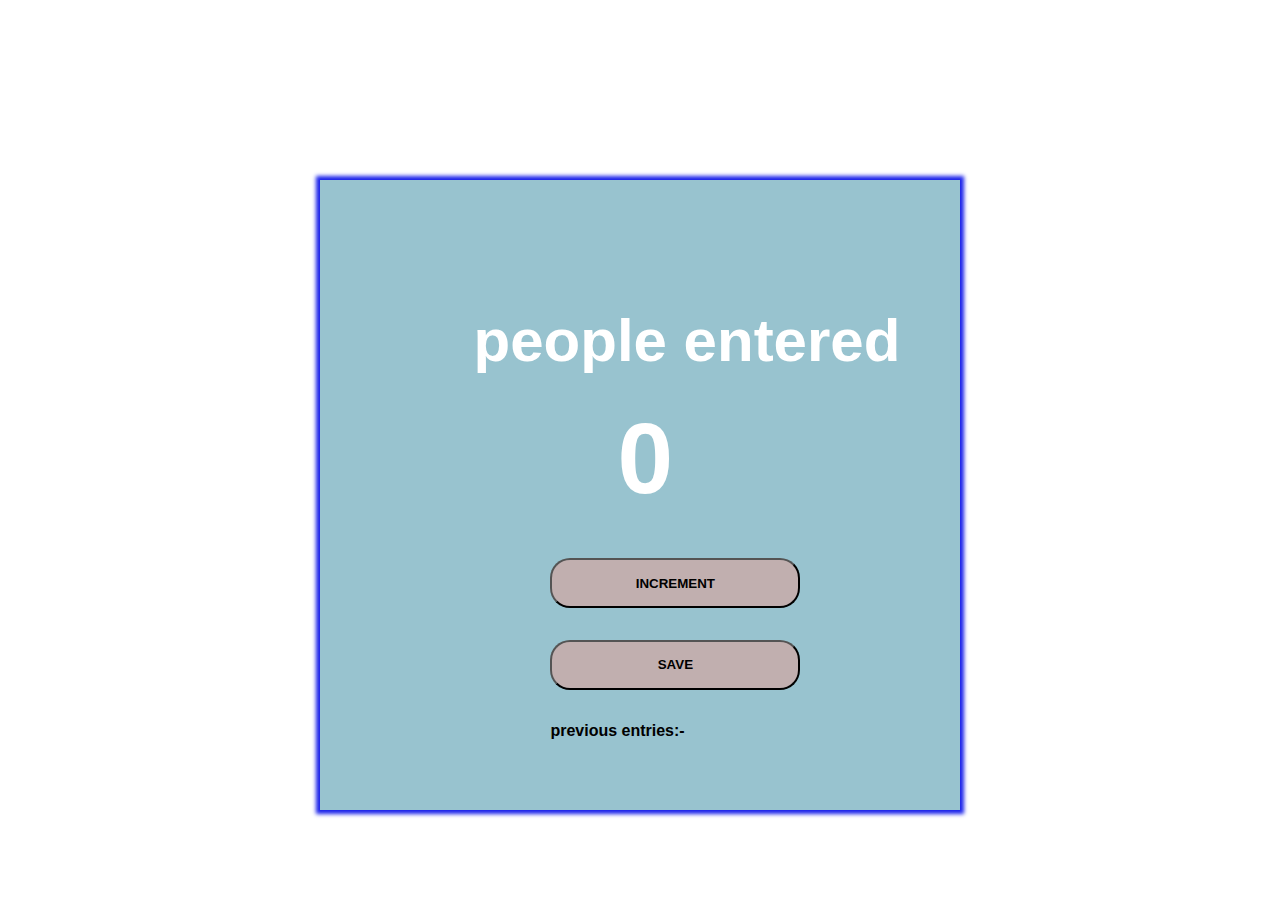
<file: index.html>
<!DOCTYPE html>
<html>

<head>
    <title>passenger app</title>
    <link rel="stylesheet" href="index.css">

</head>

<body>
    <div class="container">
        <h1>people entered</h1>
        <h2 id="count-el">0</h2>


        <button id="increase" onclick='increment()'>INCREMENT</button>

        <button id="save" onclick='save()'>SAVE</button>
        <p id="ide">previous entries:-</p>
    </div>
   
    <script src="index.js"></script>
</body>

</html>
</file>
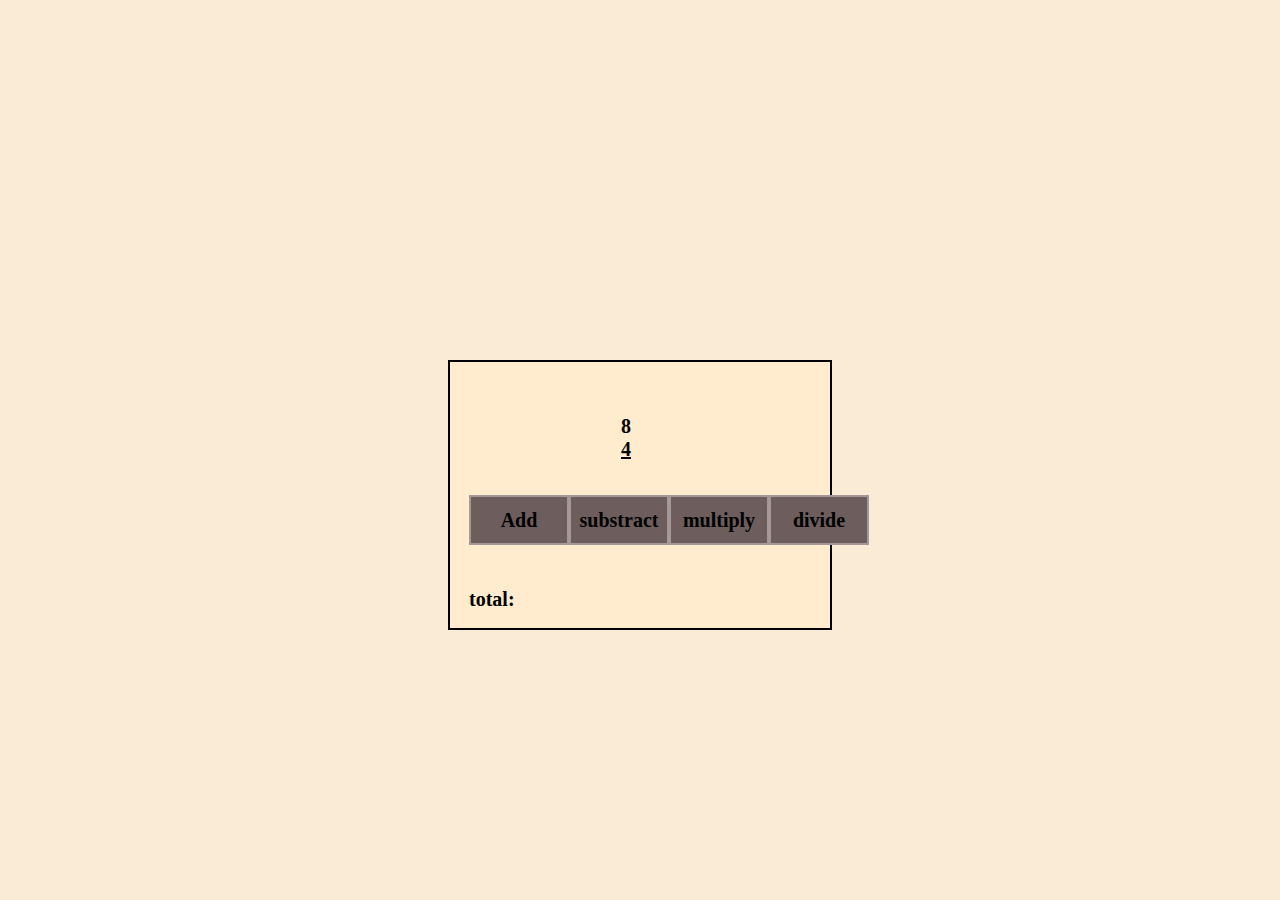
<file: calculator.html>
<!DOCTYPE html>
<html>

<head>
    <title>
        calculator
    </title>
    <link rel="stylesheet" href="calculator.css">
</head>

<body>
    <div class="container">
       <div class="n">
            <span id="numb"></span><u>
            <span id="number"></span></u>
        </div>
        <div class="buttons">
        <button onclick="add()">Add</button>
        <button onclick="subtract()">substract</button>
        <button onclick="multiply()">multiply</button>
        <button onclick="divide()">divide</button>
    </div>
    <span id="halo"> total:</span>
    </div>
    <script src="calculator.js"></script>
</body>

</html>
</file>
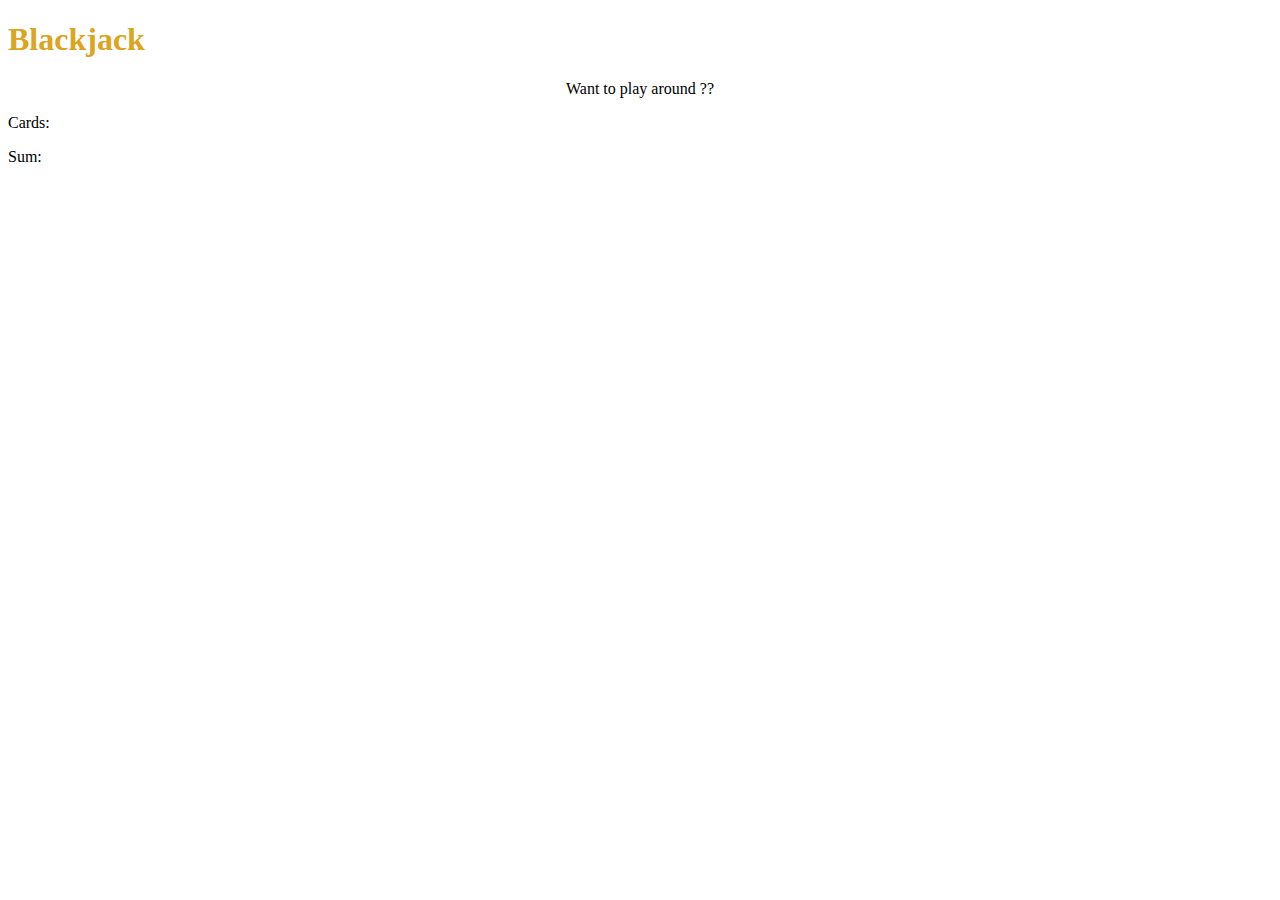
<file: blackjackgame/game.html>
<!DOCTYPE html>
<html>
    <head>
        <title>blackjack game</title>
        <link rel="stylesheet" href="game.css">
    </head>
    <body>
        <h1>Blackjack</h1>
        <p id="play">Want to play around ??</p>
        <p>Cards:</p>
        <p>Sum:</p>
        <script src="game.js"></script>
    </body>
</html>
</file>
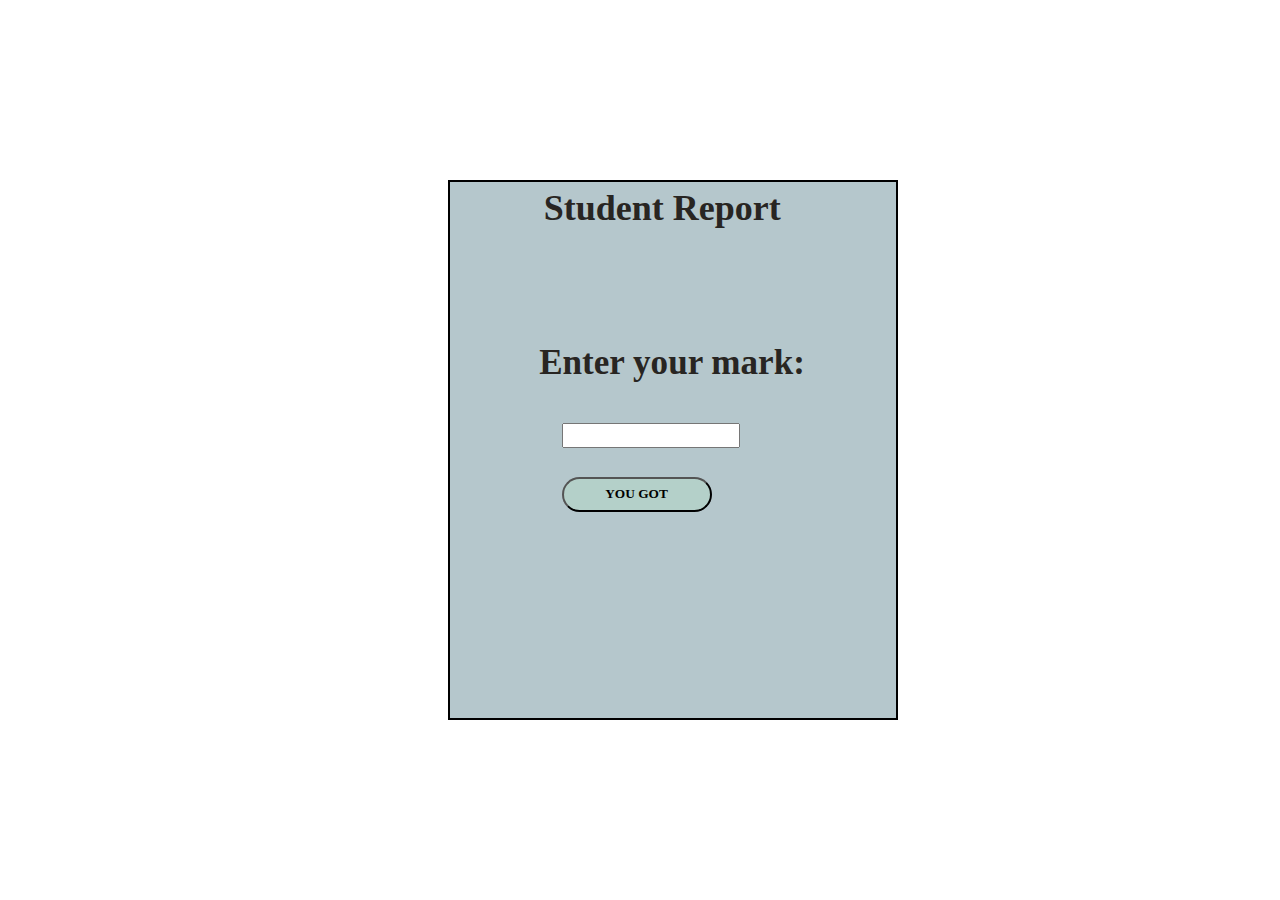
<file: work/std.html>
<!DOCTYPE html>
<html>

<head>
    <title>student report</title>
    <link rel="stylesheet" href="std.css">
</head>

<body>

    <div class="container">
        <h1>Student Report</h1>
        <div class="n">

            <h3> Enter your mark:</h3>
        </div>
        <div class="n1">
            <input type="number" id="mark" min="0" max="100"><br><br>
        </div>
        <div class="output">
            <button onclick="list()">YOU GOT</button>
            <h1 id="display"></h1>
        </div>

        <script src="std.js"></script>
    </div>
</body>

</html>
</file>
<file: index.css>
* {
    margin: 0;
    padding: 0;
    box-sizing: border-box;
    font-family: poppins, sans-serif;
}

body {
    background-image: url(https://www.azimutbussolutions.com/wp-content/uploads/2022/03/bg_APC_Header.jpg);
    width: 100%;
    height: 100vh;
}

.container {

    background-color: rgb(152, 195, 207);
    width: 50%;
    height: 70%;
    position: absolute;
    top: 20%;
    left: 25%;
   
    justify-content: center;
    align-items: center;
    box-shadow: 0 0 4px 4px rgb(26, 33, 234);

}

h1 {
    color: white;
    font-weight: bold;
    font-size: 60px;
    position: absolute;
    top: 20%;
    left: 24%;
    margin-right: 4px;
    display: flex;
}

h2 {
    color: white;
    font-weight: bold;
    font-size: 100px;
    position: absolute;
    top: 35%;
    left: 46.5%;

}

#increase {
    position: inherit;
    top: 60%;
    left: 36%;
    width: 250px;
    height: 50px;
    background-color: rgb(193, 175, 175);
    box-shadow: inset;
    border-radius: 20px;
    font-weight:bold
   
}

#save {
    position: inherit;
    top: 73%;
    left: 36%;
    width: 250px;
    height: 50px;
    background-color: rgb(193, 175, 175);
    box-shadow: inset;
    border-radius: 20px;
    font-weight:bold
}
#ide{
    position: inherit;
    top: 86%;
    left: 36%;
    width: 200px;
    height: 50px;

  
    font-weight:bold
}
</file>
<file: calculator.css>
* {
    margin: 0;
    padding: 0;
    font-family: 'Times New Roman', Times, serif;
    box-sizing: border-box;
}

body {
    background-color: antiquewhite;
    color: black
}

.container {
    background-color: blanchedalmond;
    border: 2px solid rgb(0, 0, 0);
    position: absolute;
    top: 40%;
    left: 35%;
    width: 30%;
    height: 30%;
    padding-top: 6%;

    box-shadow: 5px;

}

.buttons {
    display: flex;
    flex-direction: row;
    justify-content: space-around;
    position: inherit;
    top: 50%;
    left: 5%;

}

button {
    width: 100px;
    height: 50px;
    background-color: rgb(109, 93, 93);
    border: 2px solid rgb(164, 152, 152);
    font-size: 20px;
    font-weight: bold;
    cursor: pointer;
}

#halo {
    position: inherit;
    top: 85%;
    left: 5%;
    width: 100px;
    height: 50px;
    cursor: pointer;
    font-size: 20px;
    font-weight: bold;
}

.n {
    position: inherit;
    top: 20%;
    left: 5%;
    width: 100px;
    height: 50px;
    cursor: pointer;
    font-size: 20px;
    font-weight: bold;
    justify-content: center;
    align-items: center;
    padding-left: 40%;
}
</file>
<file: blackjackgame/game.css>
body{

}


h1{
    color:goldenrod;
}
#play{
    text-align: center;
    
}
</file>
<file: work/std.css>
* {
    margin: 0;
    padding: 0;
    box-sizing: border-box;
    font-family: 'Times New Roman', Times, serif;
}

.container {
    position: absolute;
    left: 35%;
    top: 20%;
    background-color: rgb(181, 199, 204);
    border: 2px solid rgb(0, 0, 0);
    width: 450px;
    height: 60vh;
    padding-left: 8%;
    justify-content: center;
    align-items: center;
    font-size: large;
    color: rgb(40, 37, 34);
}

.container h1 {
    position: absolute;
    top: 1%;
    left: 21%;

}

.n {
    position: inherit;
    top: 30%;
    font-weight: bold;
    font-size: 30px;
    left: 20%;
}

.container .n1 input {
    position: absolute;
    top: 45%;
    left: 25%;
    width: 40%;
    height:25px;
}

.output {
    position: absolute;
    top: 55%;
    left: 25%;
    width: 40%;
}
.output button{
    position: absolute;
    top: 55%;
    align-items: center;
    width: 150px;
    height: 35px;
    background-color: rgb(180, 208, 201);
    box-shadow: inset;
    border-radius: 20px;
    font-weight:bold
  
   
}
.container .output h1{
   position:absolute;
   margin-top: 25%;
   font-weight: 2px;
   font-size:30px;
    
  
}
</file>
